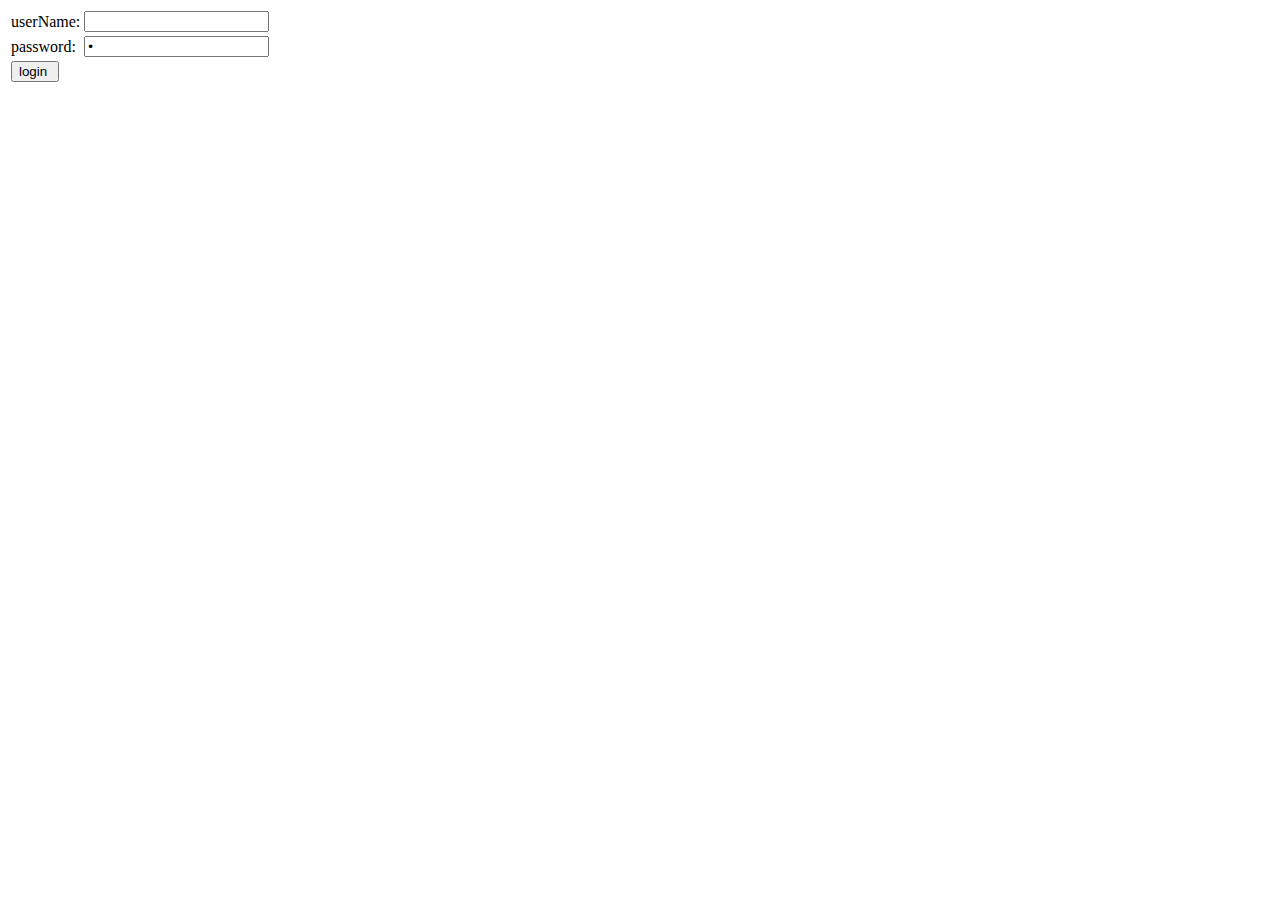
<file: index.html>
﻿<!DOCTYPE html>
<html xmlns="http://www.w3.org/1999/xhtml">
<head>
    <title>Welcome</title>
</head>
<body>
    <form action="/" method="post">
        <table>
            <tr>
                <td>
                   <label>
                       userName:
                   </label> 
                    
                </td>
                <td>
                    <input type="text" name="un" value=" " />
                </td>
            </tr>
            <tr>
                <td>
                   <label>
                       password:
                   </label> 
                    
                </td>
                <td>
                    <input type="password" name="pass" value=" " />
                </td>
            </tr>
            <tr>
                
                <td>
                    <input type="submit" name="su" value="login " />
                </td>
            </tr>
        </table>
    </form>
</body>
</html>
</file>
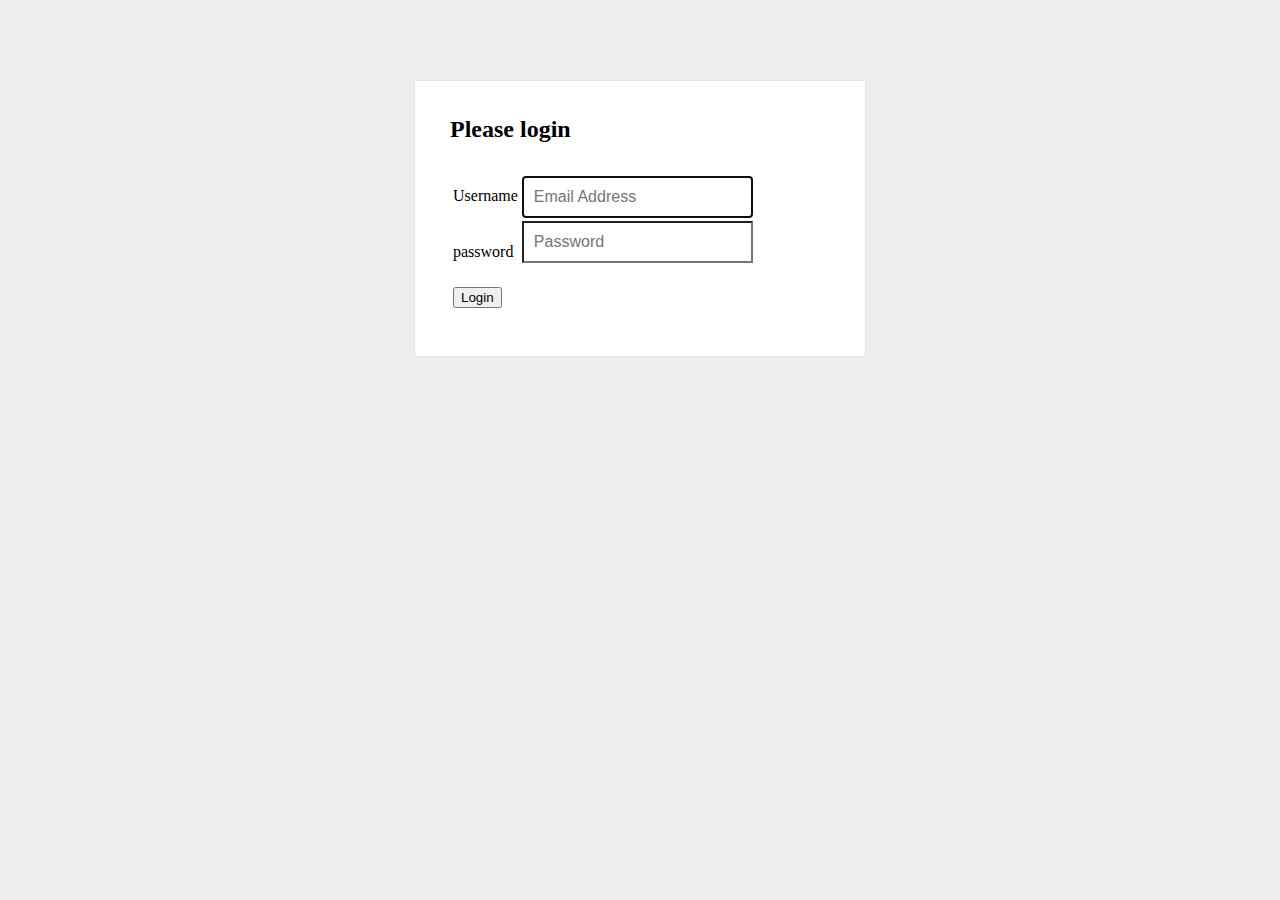
<file: 20171162-Assignment-1/WebSite1/login.html>
﻿<!DOCTYPE html>
<html xmlns="http://www.w3.org/1999/xhtml">
<head>
    <link rel="stylesheet" type="text/css" href="StyleSheet.css">
    <title>Login Page</title>
</head>
<body>
    <div class="wrapper">
    <form class="form-signin">       
      <h2 class="form-signin-heading">Please login</h2>
      
      
        <table>
        <tr>
            <td><label>Username</label></td>
            <td>
                <input type="text" class="form-control" name="username" placeholder="Email Address" required="" autofocus="" />

            </td>
        </tr>
                <tr>
            <td><label>password</label></td>
            <td>
                <input type="password" class="form-control" name="password" placeholder="Password" required=""/> 

            </td>
        </tr>
                        <tr>
  
            <td>
                <button class="btn btn-lg btn-primary btn-block" type="submit">Login</button>

            </td>
        </tr>
    </table> 
    </form>
  </div>
</body>
</html>
</file>
<file: 20171162-Assignment-1/WebSite1/StyleSheet.css>
﻿
body {
	background: #eee !important;	
}

.wrapper {	
	margin-top: 80px;
  margin-bottom: 80px;
}

.form-signin
{
    max-width: 380px;
    padding: 15px 35px 45px;
    margin: 0 auto;
    background-color: #fff;
    border: 1px solid rgba(0,0,0,0.1);
}
  .form-signin-heading,
	.checkbox {
	  margin-bottom: 30px;
	}

	.checkbox {
	  font-weight: normal;
	}

.form-control
{
    position: relative;
    font-size: 16px;
    height: auto;
    padding: 10px;
    @include box-sizing(border-box);

		&:focus {
		  z-index: 2;
		}
	}

	input[type="text"] {
	  margin-bottom: -1px;
	  border-bottom-left-radius: 0;
	  border-bottom-right-radius: 0;
	}

	input[type="password"] {
	  margin-bottom: 20px;
	  border-top-left-radius: 0;
	  border-top-right-radius: 0;
	}
}
</file>
